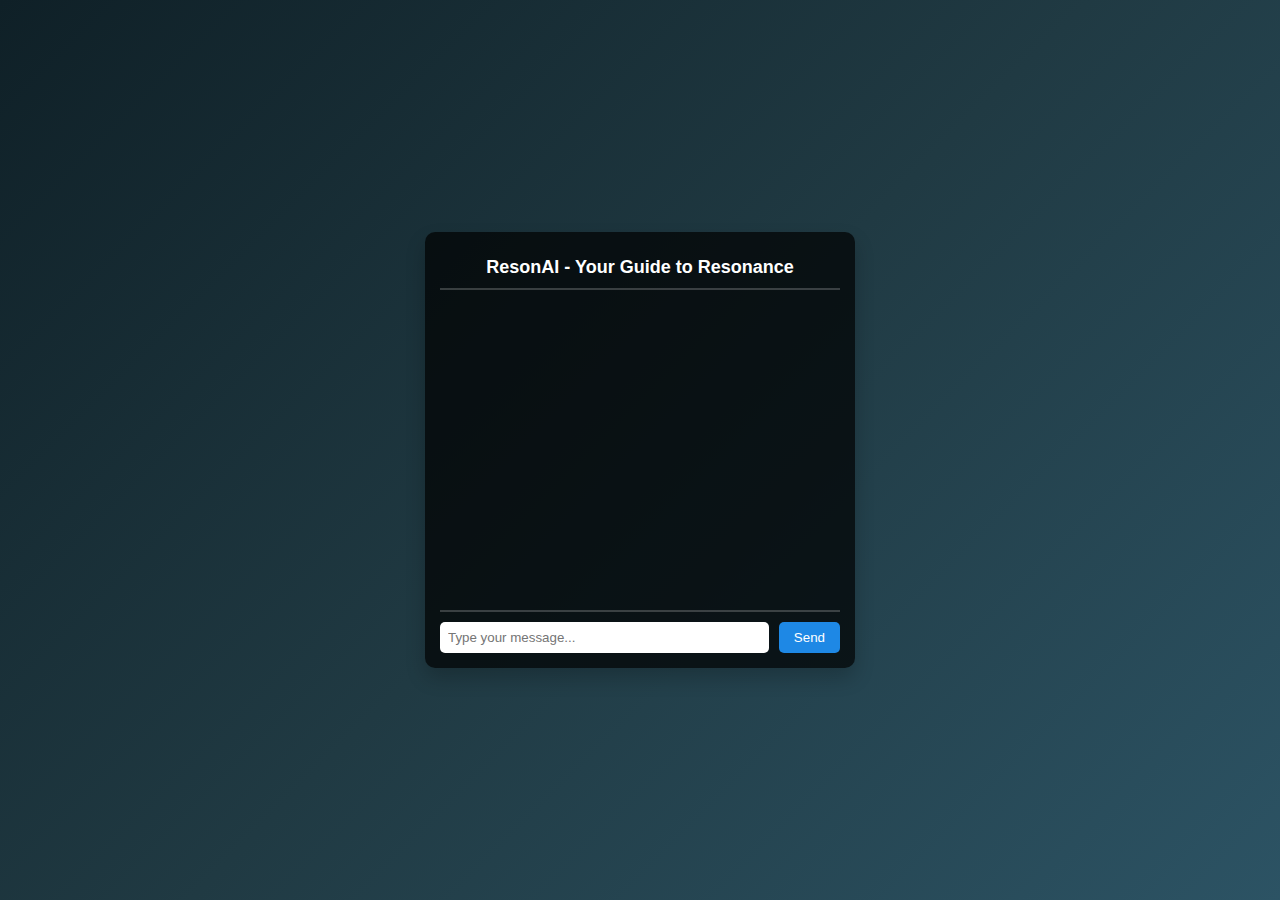
<file: index.html>
<!DOCTYPE html>
<html lang="en">
<head>
    <meta charset="UTF-8">
    <meta name="viewport" content="width=device-width, initial-scale=1.0">
    <title>ResonAI Chat</title>
    <link rel="stylesheet" href="chatbox.css">
</head>
<body>
    <div class="chat-container">
        <div class="chat-header">ResonAI - Your Guide to Resonance</div>
        <div class="chat-box" id="chat-box"></div>
        <div class="chat-input">
            <input type="text" id="user-input" placeholder="Type your message...">
            <button id="send-btn">Send</button>
        </div>
    </div>
    <script src="chatbox.js"></script>
</body>
</html>
</file>
<file: chatbox.css>
body {
    font-family: 'Arial', sans-serif;
    background: linear-gradient(135deg, #0f2027, #203a43, #2c5364);
    color: #fff;
    display: flex;
    justify-content: center;
    align-items: center;
    height: 100vh;
    margin: 0;
}

.chat-container {
    width: 400px;
    background: rgba(0, 0, 0, 0.7);
    border-radius: 10px;
    padding: 15px;
    box-shadow: 0px 10px 20px rgba(0, 0, 0, 0.2);
}

.chat-header {
    font-size: 18px;
    font-weight: bold;
    text-align: center;
    padding: 10px 0;
    border-bottom: 2px solid rgba(255, 255, 255, 0.2);
}

.chat-box {
    height: 300px;
    overflow-y: auto;
    padding: 10px;
    border-bottom: 2px solid rgba(255, 255, 255, 0.2);
}

.chat-input {
    display: flex;
    padding-top: 10px;
}

.chat-input input {
    flex: 1;
    padding: 8px;
    border: none;
    border-radius: 5px;
}

.chat-input button {
    padding: 8px 15px;
    margin-left: 10px;
    background: #1e88e5;
    border: none;
    color: white;
    border-radius: 5px;
    cursor: pointer;
}

.chat-input button:hover {
    background: #1565c0;
}
</file>
